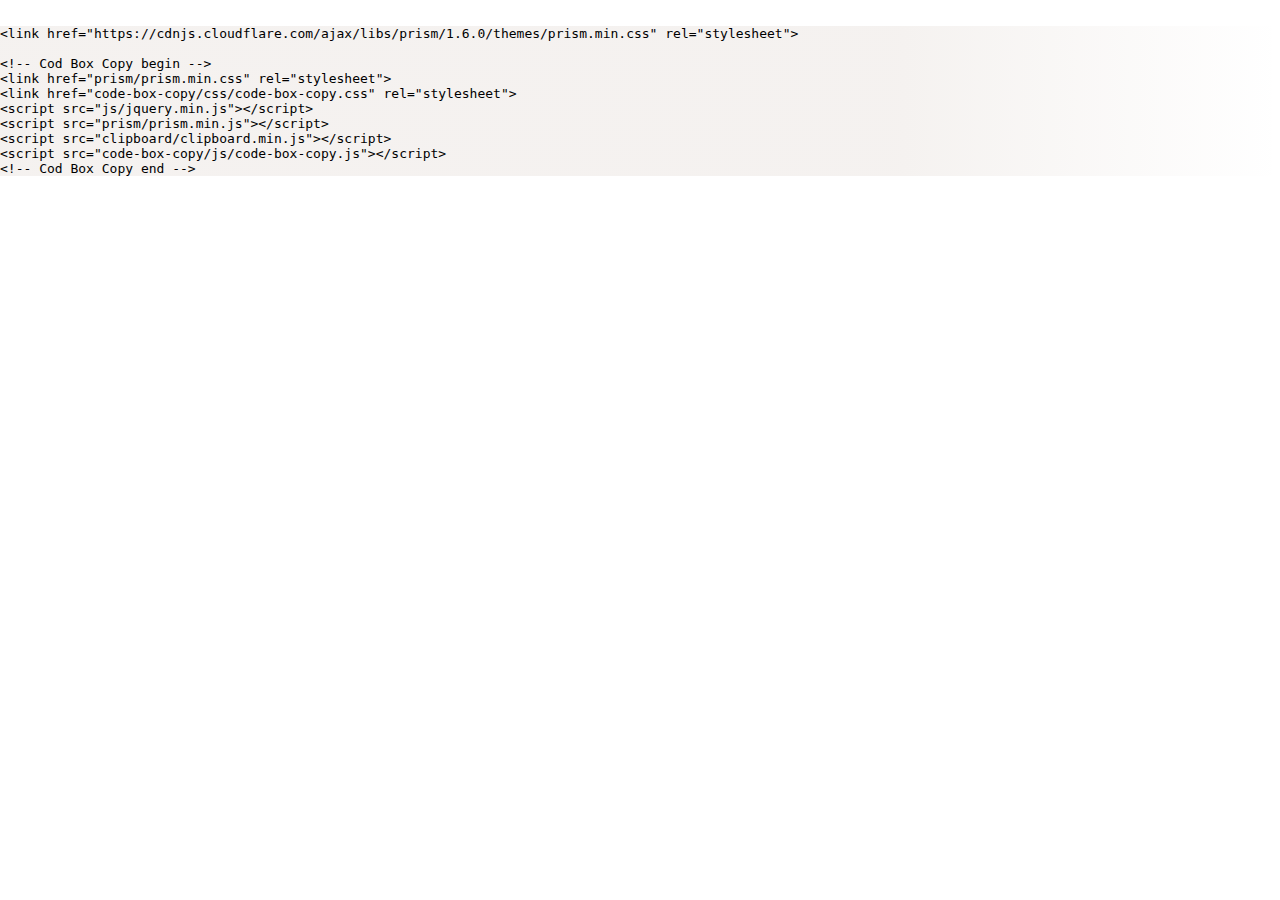
<file: aku.html>
<!DOCTYPE html>
<html>
<head>
	<link href="prism.css" rel="stylesheet" />
</head>
<body>
	<pre><code class="line-highlight">&lt;link href=&quot;https://cdnjs.cloudflare.com/ajax/libs/prism/1.6.0/themes/prism.min.css&quot; rel=&quot;stylesheet&quot;&gt;
        
&lt;!-- Cod Box Copy begin --&gt;
&lt;link href=&quot;prism/prism.min.css&quot; rel=&quot;stylesheet&quot;&gt;
&lt;link href=&quot;code-box-copy/css/code-box-copy.css&quot; rel=&quot;stylesheet&quot;&gt;
&lt;script src=&quot;js/jquery.min.js&quot;&gt;&lt;/script&gt;
&lt;script src=&quot;prism/prism.min.js&quot;&gt;&lt;/script&gt;
&lt;script src=&quot;clipboard/clipboard.min.js&quot;&gt;&lt;/script&gt;
&lt;script src=&quot;code-box-copy/js/code-box-copy.js&quot;&gt;&lt;/script&gt;
&lt;!-- Cod Box Copy end --&gt;</code></pre>
	<script src="prism.js"></script>
</body>
</html>
</file>
<file: prism.css>
/* PrismJS 1.20.0
https://prismjs.com/download.html#themes=prism-dark&languages=markup+css+clike+javascript+c+css-extras+markup-templating+php&plugins=line-highlight+previewers */
pre[data-line] {
	position: relative;
	padding: 1em 0 1em 3em;
}

.line-highlight {
	position: absolute;
	left: 0;
	right: 0;
	padding: inherit 0;
	margin-top: 1em; /* Same as .prism’s padding-top */

	background: hsla(24, 20%, 50%,.08);
	background: linear-gradient(to right, hsla(24, 20%, 50%,.1) 70%, hsla(24, 20%, 50%,0));

	pointer-events: none;

	line-height: inherit;
	white-space: pre;
}

	.line-highlight:before,
	.line-highlight[data-end]:after {
		content: attr(data-start);
		position: absolute;
		top: .4em;
		left: .6em;
		min-width: 1em;
		padding: 0 .5em;
		background-color: hsla(24, 20%, 50%,.4);
		color: hsl(24, 20%, 95%);
		font: bold 65%/1.5 sans-serif;
		text-align: center;
		vertical-align: .3em;
		border-radius: 999px;
		text-shadow: none;
		box-shadow: 0 1px white;
	}

	.line-highlight[data-end]:after {
		content: attr(data-end);
		top: auto;
		bottom: .4em;
	}

.line-numbers .line-highlight:before,
.line-numbers .line-highlight:after {
	content: none;
}

.prism-previewer,
.prism-previewer:before,
.prism-previewer:after {
	position: absolute;
	pointer-events: none;
}
.prism-previewer,
.prism-previewer:after {
	left: 50%;
}
.prism-previewer {
	margin-top: -48px;
	width: 32px;
	height: 32px;
	margin-left: -16px;

	opacity: 0;
	-webkit-transition: opacity .25s;
	-o-transition: opacity .25s;
	transition: opacity .25s;
}
.prism-previewer.flipped {
	margin-top: 0;
	margin-bottom: -48px;
}
.prism-previewer:before,
.prism-previewer:after {
	content: '';
	position: absolute;
	pointer-events: none;
}
.prism-previewer:before {
	top: -5px;
	right: -5px;
	left: -5px;
	bottom: -5px;
	border-radius: 10px;
	border: 5px solid #fff;
	box-shadow: 0 0 3px rgba(0, 0, 0, 0.5) inset, 0 0 10px rgba(0, 0, 0, 0.75);
}
.prism-previewer:after {
	top: 100%;
	width: 0;
	height: 0;
	margin: 5px 0 0 -7px;
	border: 7px solid transparent;
	border-color: rgba(255, 0, 0, 0);
	border-top-color: #fff;
}
.prism-previewer.flipped:after {
	top: auto;
	bottom: 100%;
	margin-top: 0;
	margin-bottom: 5px;
	border-top-color: rgba(255, 0, 0, 0);
	border-bottom-color: #fff;
}
.prism-previewer.active {
	opacity: 1;
}

.prism-previewer-angle:before {
	border-radius: 50%;
	background: #fff;
}
.prism-previewer-angle:after {
	margin-top: 4px;
}
.prism-previewer-angle svg {
	width: 32px;
	height: 32px;
	-webkit-transform: rotate(-90deg);
	-moz-transform: rotate(-90deg);
	-ms-transform: rotate(-90deg);
	-o-transform: rotate(-90deg);
	transform: rotate(-90deg);
}
.prism-previewer-angle[data-negative] svg {
	-webkit-transform: scaleX(-1) rotate(-90deg);
	-moz-transform: scaleX(-1) rotate(-90deg);
	-ms-transform: scaleX(-1) rotate(-90deg);
	-o-transform: scaleX(-1) rotate(-90deg);
	transform: scaleX(-1) rotate(-90deg);
}
.prism-previewer-angle circle {
	fill: transparent;
	stroke: hsl(200, 10%, 20%);
	stroke-opacity: 0.9;
	stroke-width: 32;
	stroke-dasharray: 0, 500;
}

.prism-previewer-gradient {
	background-image: linear-gradient(45deg, #bbb 25%, transparent 25%, transparent 75%, #bbb 75%, #bbb), linear-gradient(45deg, #bbb 25%, #eee 25%, #eee 75%, #bbb 75%, #bbb);
	background-size: 10px 10px;
	background-position: 0 0, 5px 5px;

	width: 64px;
	margin-left: -32px;
}
.prism-previewer-gradient:before {
	content: none;
}
.prism-previewer-gradient div {
	position: absolute;
	top: -5px;
	left: -5px;
	right: -5px;
	bottom: -5px;
	border-radius: 10px;
	border: 5px solid #fff;
	box-shadow: 0 0 3px rgba(0, 0, 0, 0.5) inset, 0 0 10px rgba(0, 0, 0, 0.75);
}

.prism-previewer-color {
	background-image: linear-gradient(45deg, #bbb 25%, transparent 25%, transparent 75%, #bbb 75%, #bbb), linear-gradient(45deg, #bbb 25%, #eee 25%, #eee 75%, #bbb 75%, #bbb);
	background-size: 10px 10px;
	background-position: 0 0, 5px 5px;
}
.prism-previewer-color:before {
	background-color: inherit;
	background-clip: padding-box;
}

.prism-previewer-easing {
	margin-top: -76px;
	margin-left: -30px;
	width: 60px;
	height: 60px;
	background: #333;
}
.prism-previewer-easing.flipped {
	margin-bottom: -116px;
}
.prism-previewer-easing svg {
	width: 60px;
	height: 60px;
}
.prism-previewer-easing circle {
	fill: hsl(200, 10%, 20%);
	stroke: white;
}
.prism-previewer-easing path {
	fill: none;
	stroke: white;
	stroke-linecap: round;
	stroke-width: 4;
}
.prism-previewer-easing line {
	stroke: white;
	stroke-opacity: 0.5;
	stroke-width: 2;
}

@-webkit-keyframes prism-previewer-time {
	0% {
		stroke-dasharray: 0, 500;
		stroke-dashoffset: 0;
	}
	50% {
		stroke-dasharray: 100, 500;
		stroke-dashoffset: 0;
	}
	100% {
		stroke-dasharray: 0, 500;
		stroke-dashoffset: -100;
	}
}

@-o-keyframes prism-previewer-time {
	0% {
		stroke-dasharray: 0, 500;
		stroke-dashoffset: 0;
	}
	50% {
		stroke-dasharray: 100, 500;
		stroke-dashoffset: 0;
	}
	100% {
		stroke-dasharray: 0, 500;
		stroke-dashoffset: -100;
	}
}

@-moz-keyframes prism-previewer-time {
	0% {
		stroke-dasharray: 0, 500;
		stroke-dashoffset: 0;
	}
	50% {
		stroke-dasharray: 100, 500;
		stroke-dashoffset: 0;
	}
	100% {
		stroke-dasharray: 0, 500;
		stroke-dashoffset: -100;
	}
}

@keyframes prism-previewer-time {
	0% {
		stroke-dasharray: 0, 500;
		stroke-dashoffset: 0;
	}
	50% {
		stroke-dasharray: 100, 500;
		stroke-dashoffset: 0;
	}
	100% {
		stroke-dasharray: 0, 500;
		stroke-dashoffset: -100;
	}
}

.prism-previewer-time:before {
	border-radius: 50%;
	background: #fff;
}
.prism-previewer-time:after {
	margin-top: 4px;
}
.prism-previewer-time svg {
	width: 32px;
	height: 32px;
	-webkit-transform: rotate(-90deg);
	-moz-transform: rotate(-90deg);
	-ms-transform: rotate(-90deg);
	-o-transform: rotate(-90deg);
	transform: rotate(-90deg);
}
.prism-previewer-time circle {
	fill: transparent;
	stroke: hsl(200, 10%, 20%);
	stroke-opacity: 0.9;
	stroke-width: 32;
	stroke-dasharray: 0, 500;
	stroke-dashoffset: 0;
	-webkit-animation: prism-previewer-time linear infinite 3s;
	-moz-animation: prism-previewer-time linear infinite 3s;
	-o-animation: prism-previewer-time linear infinite 3s;
	animation: prism-previewer-time linear infinite 3s;
}
</file>
